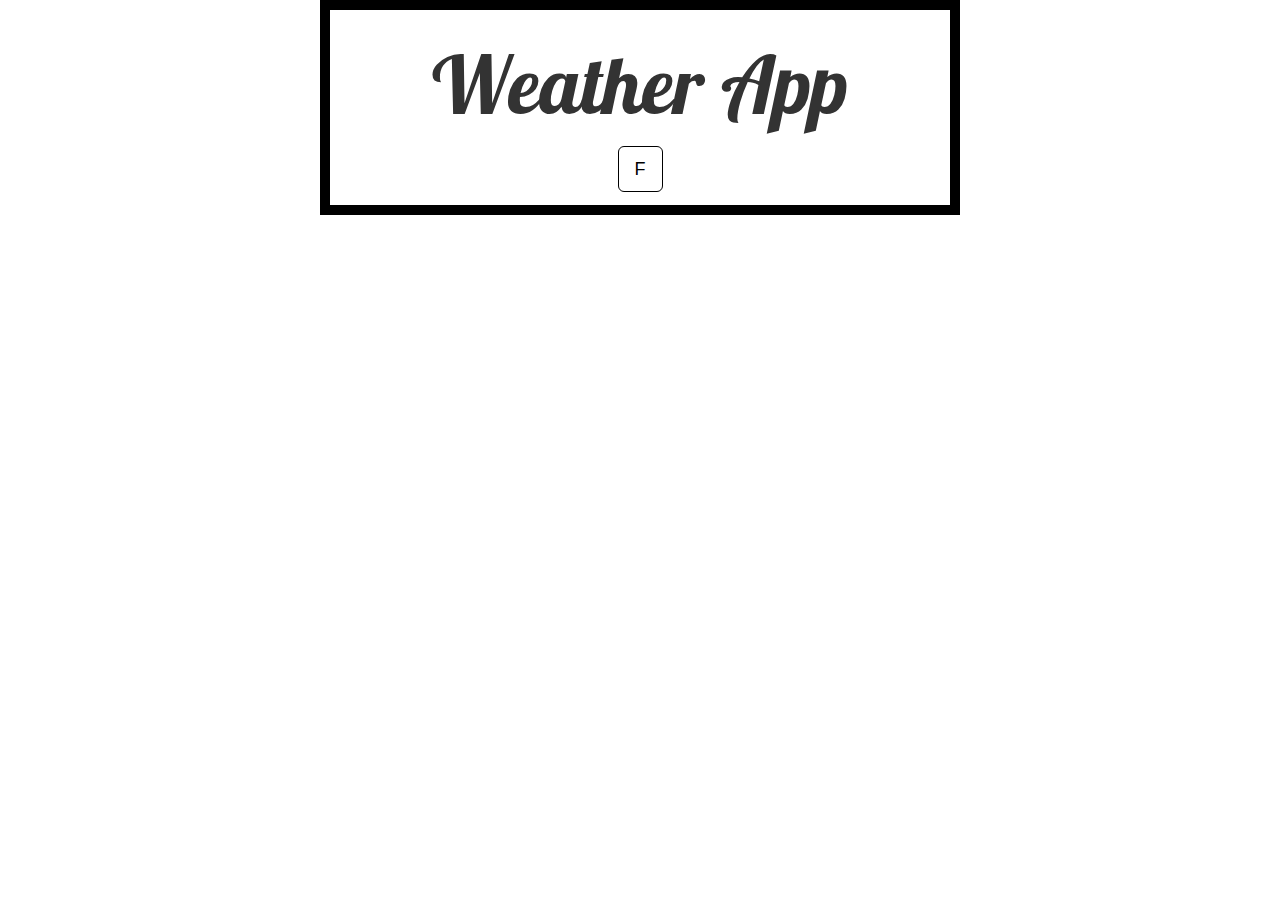
<file: Weather App/index.html>
<!DOCTYPE html>
<html>
<head>
    <link href="https://maxcdn.bootstrapcdn.com/bootstrap/3.3.7/css/bootstrap.min.css" rel="stylesheet">
    <link href="https://fonts.googleapis.com/css?family=Lobster" rel="stylesheet">
    <link href="styles.css" rel="stylesheet">
    <script src="scripts.js"></script>
</head>
<body>
    <div id="main" class="container">
        <h1 style="font-family: 'Lobster', cursive;font-size:200%;">Weather App</h1>
        <p id="city"></p>
        <p id="type" style="font-size:50%;"></p>
        <p id="temperature"></p>
        <input type="button" class="btn btn-primary btn-lg" id="b1" onclick="change(this)" value="F" style="background: none;border: 1px solid black;color:black;"></input>
    </div>
</body>
</html>
</file>
<file: Weather App/styles.css>
body{
    font-size:400%;
	text-align: center;
}
#main{
    margin: auto;
    width: 50%;
    border: 10px solid black;
    padding: 10px;
}
</file>
